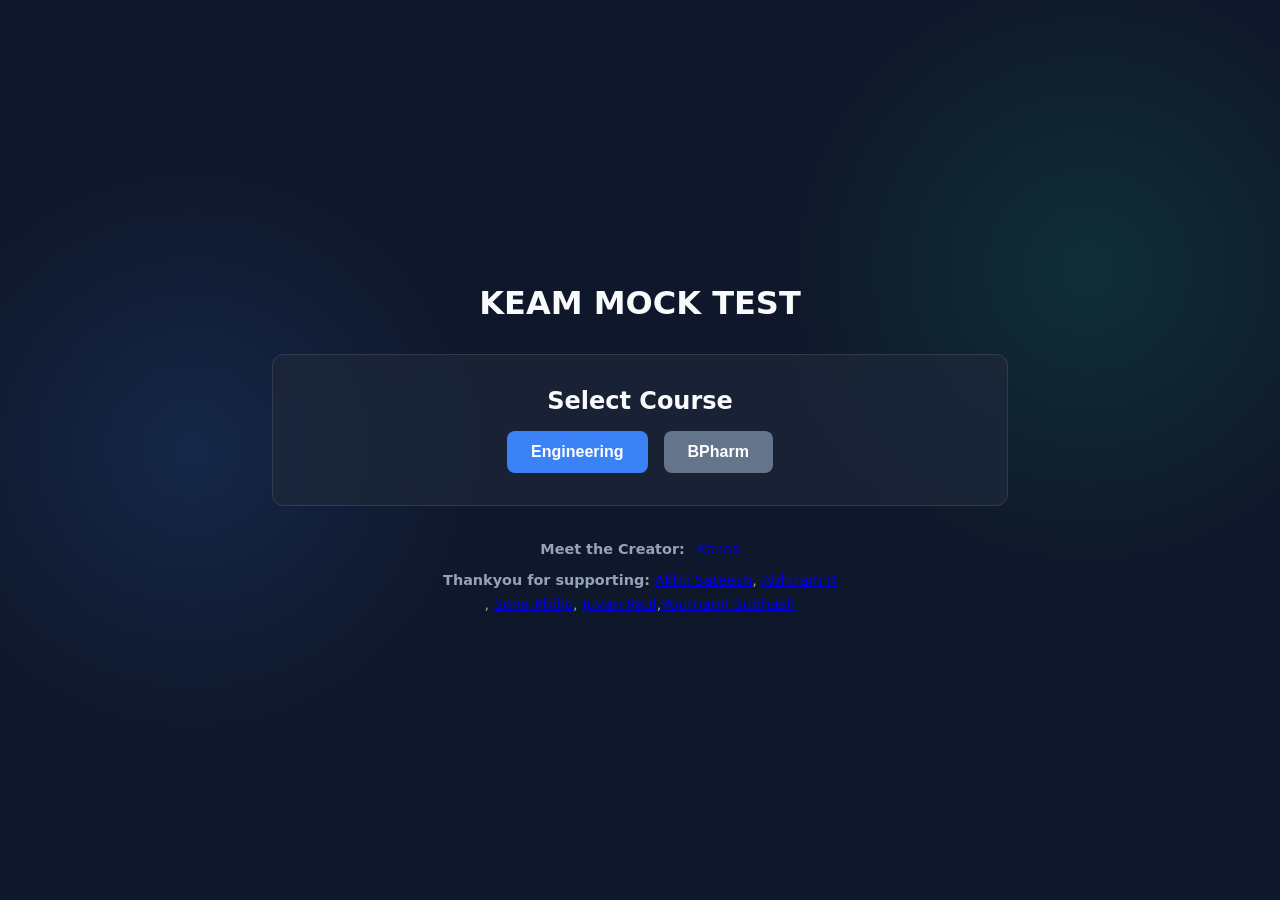
<file: index.html>
<!DOCTYPE html>

<html lang="en">

<head>
    <meta charset="UTF-8">
    <meta name="viewport" content="width=device-width, initial-scale=1.0">
    <title>KEAM MOCK TEST - Home</title>
    <link rel="stylesheet" href="css/styles.css">
</head>

<body>
    <div class="container text-center">
        <h1>KEAM MOCK TEST</h1>


        <!-- Course Selection -->
        <div id="course-selection" class="selection-container">
            <h2>Select Course</h2>
            <div class="button-group">
                <button type="button" class="btn primary" onclick="showTests('engineering')">Engineering</button>
                <button type="button" class="btn secondary" onclick="showTests('bpharm')">BPharm</button>
            </div>
        </div>

        <!-- Test Selection -->
        <div id="test-selection" class="selection-container hidden">
            <h2>Select Test</h2>
            <div id="test-list" class="test-list"></div>
            <button type="button" class="btn danger mt-4" onclick="goBack()">Back to Courses</button>
        </div>

        <!-- Minimal Credits -->
        <div style="margin-top: 2rem; font-size: 0.9rem; color: var(--text-muted); line-height: 1.6;">

            <!-- Minimal Credits -->

            <div style="margin-top: 2rem; font-size: 0.9rem; color: var(--text-muted); line-height: 1.6;">


                <div style="margin-top: 2rem; font-size: 0.9rem; color: var(--text-muted); line-height: 1.6;">

                    <div>
                        <strong>Meet the Creator:</strong>
                        <a href="https://s-kailas.github.io/" target="_blank" style="margin-left: 8px;">
                            Kailas
                        </a>
                    </div>

                </div>
                <div style="margin-top: 0.5rem;"> <strong>Thankyou for supporting:</strong> <a
                        href="https://www.youtube.com/@AkhilSatheeshsworld" target="_blank">Akhil Sateesh</a>, <a
                        href="https://www.linkedin.com/in/abhiram-r-9582b7189/" target="_blank">Abhiram R</a> </div>, <a
                        href="https://www.linkedin.com/in/sona-philip-142520201/" target="_blank">Sona Philip</a>, <a
                    href="https://www.linkedin.com/in/juvan-paul-8a9921382/" target="_blank">Juvan Paul</a>,<a
                    href="https://www.linkedin.com/in/pournami-subhash-8b5403374/" target="_blank">Pournami Subhash</a>
            </div>



        </div>


    </div>

    </div>

    <script src="js/app.js"></script>


</body>

</html>
</file>
<file: css/styles.css>
/* Base & Tokens */
:root {
  --bg-color: #0f172a;
  --panel-bg: rgba(30, 41, 59, 0.7);
  --text-main: #f8fafc;
  --text-muted: #94a3b8;
  --primary: #3b82f6;
  --primary-hover: #2563eb;
  --secondary: #64748b;
  --secondary-hover: #475569;
  --success: #10b981;
  --warning: #f59e0b;
  --danger: #ef4444;
  --danger-hover: #dc2626;
  --info: #0ea5e9;
  
  --palette-answered: #10b981;
  --palette-marked-answered: #3b82f6;
  --palette-marked-unanswered: #f59e0b;
  --palette-unanswered: #f8fafc;

  --glass-border: rgba(255, 255, 255, 0.1);
  --glass-shadow: 0 8px 32px 0 rgba(0, 0, 0, 0.37);
  --radius: 12px;
  --radius-sm: 8px;
  
  --transition: all 0.3s ease;
}

* {
  box-sizing: border-box;
  margin: 0;
  padding: 0;
}

body {
  font-family: 'Inter', system-ui, -apple-system, sans-serif;
  background: var(--bg-color);
  background-image: 
    radial-gradient(circle at 15% 50%, rgba(59, 130, 246, 0.15), transparent 25%),
    radial-gradient(circle at 85% 30%, rgba(16, 185, 129, 0.15), transparent 25%);
  color: var(--text-main);
  min-height: 100vh;
  display: flex;
  flex-direction: column;
}

/* Typography */
h1, h2, h3 {
  font-weight: 700;
  margin-bottom: 1rem;
}
p {
  line-height: 1.6;
}

/* Utilities */
.text-center { text-align: center; }
.mt-4 { margin-top: 1rem; }
.hidden { display: none !important; }
.full-width { width: 100%; }

/* Buttons */
.btn {
  padding: 0.75rem 1.5rem;
  border: none;
  border-radius: var(--radius-sm);
  font-size: 1rem;
  font-weight: 600;
  cursor: pointer;
  transition: var(--transition);
  color: white;
  display: inline-flex;
  align-items: center;
  justify-content: center;
  gap: 0.5rem;
}
.btn:hover {
  transform: translateY(-2px);
  box-shadow: 0 4px 12px rgba(0,0,0,0.2);
}
.btn:active {
  transform: translateY(0);
}
.primary { background: var(--primary); }
.primary:hover { background: var(--primary-hover); }
.secondary { background: var(--secondary); }
.secondary:hover { background: var(--secondary-hover); }
.success { background: var(--success); }
.warning { background: var(--warning); color: #fff; }
.danger { background: var(--danger); }
.danger:hover { background: var(--danger-hover); }

/* Glass Panel */
.glass-panel {
  background: var(--panel-bg);
  backdrop-filter: blur(12px);
  -webkit-backdrop-filter: blur(12px);
  border: 1px solid var(--glass-border);
  border-radius: var(--radius);
  box-shadow: var(--glass-shadow);
  padding: 2rem;
}

/* Home Layout */
.container {
  max-width: 800px;
  margin: auto;
  padding: 2rem;
  width: 100%;
}
.selection-container {
  background: var(--panel-bg);
  backdrop-filter: blur(12px);
  border: 1px solid var(--glass-border);
  border-radius: var(--radius);
  padding: 2rem;
  margin-top: 2rem;
  animation: fadeIn 0.5s ease-out;
}
.button-group {
  display: flex;
  gap: 1rem;
  justify-content: center;
  flex-wrap: wrap;
}
.test-list {
  display: flex;
  flex-direction: column;
  gap: 1rem;
  margin-top: 1rem;
}
.test-card {
  padding: 1.5rem;
  background: rgba(255, 255, 255, 0.05);
  border: 1px solid var(--glass-border);
  border-radius: var(--radius-sm);
  cursor: pointer;
  transition: var(--transition);
}
.test-card:hover {
  background: rgba(255, 255, 255, 0.1);
  transform: translateY(-2px);
}

/* Animations */
@keyframes fadeIn {
  from { opacity: 0; transform: translateY(10px); }
  to { opacity: 1; transform: translateY(0); }
}

/* Test Interface Layout */
.test-body {
  height: 100vh;
  overflow: hidden;
}
.test-header {
  height: 70px;
  background: var(--panel-bg);
  backdrop-filter: blur(10px);
  border-bottom: 1px solid var(--glass-border);
  display: flex;
  justify-content: space-between;
  align-items: center;
  padding: 0 2rem;
}
.test-header h1 {
  margin: 0;
  font-size: 1.5rem;
  background: linear-gradient(90deg, #3b82f6, #10b981);
  -webkit-background-clip: text;
  background-clip: text;
  color: transparent;
}
.timer-container {
  font-size: 1.25rem;
  font-weight: bold;
  color: var(--success);
  background: rgba(16, 185, 129, 0.1);
  padding: 0.5rem 1rem;
  border-radius: var(--radius-sm);
  border: 1px solid rgba(16, 185, 129, 0.2);
}

.test-container {
  display: flex;
  height: calc(100vh - 70px);
}

.question-main {
  flex: 1;
  padding: 2rem;
  overflow-y: auto;
  display: flex;
  flex-direction: column;
}

.question-header {
  display: flex;
  justify-content: space-between;
  align-items: center;
  margin-bottom: 2rem;
  padding-bottom: 1rem;
  border-bottom: 1px solid var(--glass-border);
}
.question-header h2 {
  margin: 0;
  color: var(--info);
}
.subject-badge {
  background: rgba(59, 130, 246, 0.2);
  color: #60a5fa;
  padding: 0.5rem 1rem;
  border-radius: 20px;
  font-size: 0.875rem;
  font-weight: 600;
  border: 1px solid rgba(59, 130, 246, 0.3);
}

.question-content {
  font-size: 1.25rem;
  line-height: 1.6;
  margin-bottom: 2rem;
  min-height: 100px;
}

.options-container {
  display: flex;
  flex-direction: column;
  gap: 1rem;
  margin-bottom: 2rem;
}

.option-label {
  display: flex;
  align-items: center;
  padding: 1rem 1.5rem;
  background: rgba(255, 255, 255, 0.03);
  border: 1px solid var(--glass-border);
  border-radius: var(--radius-sm);
  cursor: pointer;
  transition: var(--transition);
}
.option-label:hover {
  background: rgba(255, 255, 255, 0.08);
}
.option-label input[type="radio"] {
  margin-right: 1rem;
  transform: scale(1.2);
  cursor: pointer;
}
.option-label.selected {
  background: rgba(59, 130, 246, 0.15);
  border-color: var(--primary);
  box-shadow: 0 0 10px rgba(59, 130, 246, 0.3);
}

.action-buttons {
  display: flex;
  gap: 1rem;
  margin-top: auto;
  justify-content: space-between;
  padding-top: 2rem;
  border-top: 1px solid var(--glass-border);
}

.submit-container {
  margin-top: 1rem;
}

/* Sidebar Palette */
.palette-sidebar {
  width: 320px;
  background: var(--panel-bg);
  backdrop-filter: blur(10px);
  border-left: 1px solid var(--glass-border);
  display: flex;
  flex-direction: column;
}
.palette-sidebar h3 {
  padding: 1.5rem;
  margin: 0;
  border-bottom: 1px solid var(--glass-border);
}
.legend {
  padding: 1rem 1.5rem;
  font-size: 0.875rem;
  border-bottom: 1px solid var(--glass-border);
  display: grid;
  gap: 0.5rem;
}
.legend-item {
  display: flex;
  align-items: center;
  gap: 0.5rem;
}
.legend-box {
  width: 16px;
  height: 16px;
  border-radius: 4px;
  border: 1px solid rgba(0,0,0,0.2);
}
.legend-box.answered { background: var(--palette-answered); }
.legend-box.marked-answered { background: var(--palette-marked-answered); }
.legend-box.marked-unanswered { background: var(--palette-marked-unanswered); }
.legend-box.unanswered { background: var(--palette-unanswered); }

.palette-grid {
  padding: 1.5rem;
  display: grid;
  grid-template-columns: repeat(5, 1fr);
  gap: 0.5rem;
  overflow-y: auto;
}
.palette-btn {
  aspect-ratio: 1;
  border-radius: 4px;
  border: 1px solid rgba(0,0,0,0.3);
  font-weight: 600;
  font-size: 0.875rem;
  cursor: pointer;
  display: flex;
  align-items: center;
  justify-content: center;
  transition: transform 0.2s;
  color: #1a1a1a;
}
.palette-btn:hover {
  transform: scale(1.1);
}

/* Colors for palette buttons */
.pb-default { background: var(--palette-unanswered); }
.pb-answered { background: var(--palette-answered); color: #fff;}
.pb-marked-answered { background: var(--palette-marked-answered); color: #fff;}
.pb-marked-unanswered { background: var(--palette-marked-unanswered); color: #fff;}
.pb-active { border: 2px solid white; box-shadow: 0 0 8px white; transform: scale(1.1); z-index: 10; }

/* Modals */
.modal {
  position: fixed;
  inset: 0;
  background: rgba(0, 0, 0, 0.8);
  backdrop-filter: blur(4px);
  display: flex;
  align-items: center;
  justify-content: center;
  z-index: 1000;
  opacity: 1;
  transition: opacity 0.3s;
}
.modal.hidden {
  opacity: 0;
  pointer-events: none;
}
.modal-content {
  background: var(--bg-color);
  padding: 2rem;
  border-radius: var(--radius);
  border: 1px solid var(--glass-border);
  text-align: center;
  max-width: 400px;
  width: 90%;
}
.modal-actions {
  display: flex;
  gap: 1rem;
  justify-content: center;
  margin-top: 1.5rem;
}

/* Results Page */
.result-body {
  justify-content: center;
  align-items: center;
}
.result-container {
  width: 100%;
  max-width: 600px;
  background: var(--panel-bg);
  backdrop-filter: blur(12px);
  border: 1px solid var(--glass-border);
  border-radius: var(--radius);
  padding: 2rem;
  animation: fadeIn 0.5s ease-out;
}
.score-card {
  background: rgba(16, 185, 129, 0.1);
  border: 1px solid rgba(16, 185, 129, 0.3);
  padding: 2rem;
  border-radius: var(--radius);
  margin: 1.5rem 0;
}
.score {
  font-size: 3rem;
  font-weight: 800;
  color: var(--success);
  margin: 1rem 0;
}
.subject-scores {
  display: grid;
  gap: 1rem;
}
.subject-card {
  background: rgba(255, 255, 255, 0.05);
  border: 1px solid var(--glass-border);
  padding: 1rem;
  border-radius: var(--radius-sm);
  text-align: left;
}

/* Analysis Page Overrides for Desktop Scrolling */
.analysis-page.test-body {
  height: auto;
  overflow: visible;
}
.analysis-page .test-container {
  height: auto;
}
.analysis-page .question-main {
  overflow-y: visible;
}

/* Scrollbar styling */
::-webkit-scrollbar { width: 8px; }
::-webkit-scrollbar-track { background: rgba(0,0,0,0.1); }
::-webkit-scrollbar-thumb { background: var(--secondary); border-radius: 4px; }
::-webkit-scrollbar-thumb:hover { background: var(--secondary-hover); }

/* Responsive tweaks */
@media (max-width: 768px) {
  .test-container {
    flex-direction: column;
    height: auto;
  }
  .test-body {
    overflow: auto;
  }
  .palette-sidebar {
    width: 100%;
    height: auto;
    max-height: 400px;
    border-left: none;
    border-top: 1px solid var(--glass-border);
  }
  .action-buttons {
    flex-direction: column;
  }
  .btn { width: 100%; justify-content: center; }
}
</file>
